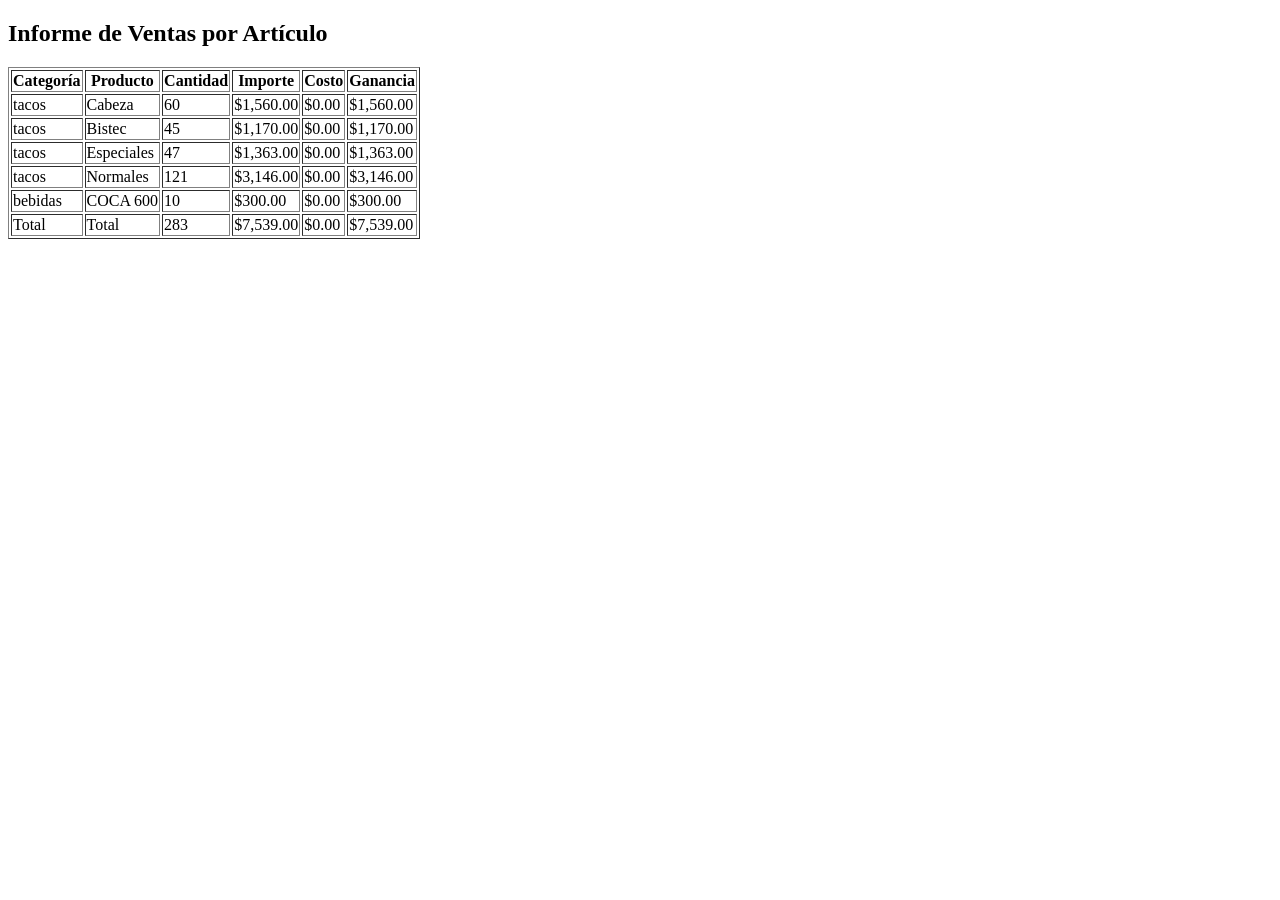
<file: sample_data/didan_sales_sample.html>
<!DOCTYPE html>
<html>
<head><meta charset="utf-8"><title>Informe de Ventas Didan POS</title></head>
<body>
  <h2>Informe de Ventas por Artículo</h2>
  <table border="1">
    <thead>
      <tr>
        <th>Categoría</th>
        <th>Producto</th>
        <th>Cantidad</th>
        <th>Importe</th>
        <th>Costo</th>
        <th>Ganancia</th>
      </tr>
    </thead>
    <tbody>
      <tr><td>tacos</td><td>Cabeza</td><td>60</td><td>$1,560.00</td><td>$0.00</td><td>$1,560.00</td></tr>
      <tr><td>tacos</td><td>Bistec</td><td>45</td><td>$1,170.00</td><td>$0.00</td><td>$1,170.00</td></tr>
      <tr><td>tacos</td><td>Especiales</td><td>47</td><td>$1,363.00</td><td>$0.00</td><td>$1,363.00</td></tr>
      <tr><td>tacos</td><td>Normales</td><td>121</td><td>$3,146.00</td><td>$0.00</td><td>$3,146.00</td></tr>
      <tr><td>bebidas</td><td>COCA 600</td><td>10</td><td>$300.00</td><td>$0.00</td><td>$300.00</td></tr>
      <tr><td>Total</td><td>Total</td><td>283</td><td>$7,539.00</td><td>$0.00</td><td>$7,539.00</td></tr>
    </tbody>
  </table>
</body>
</html>
</file>
